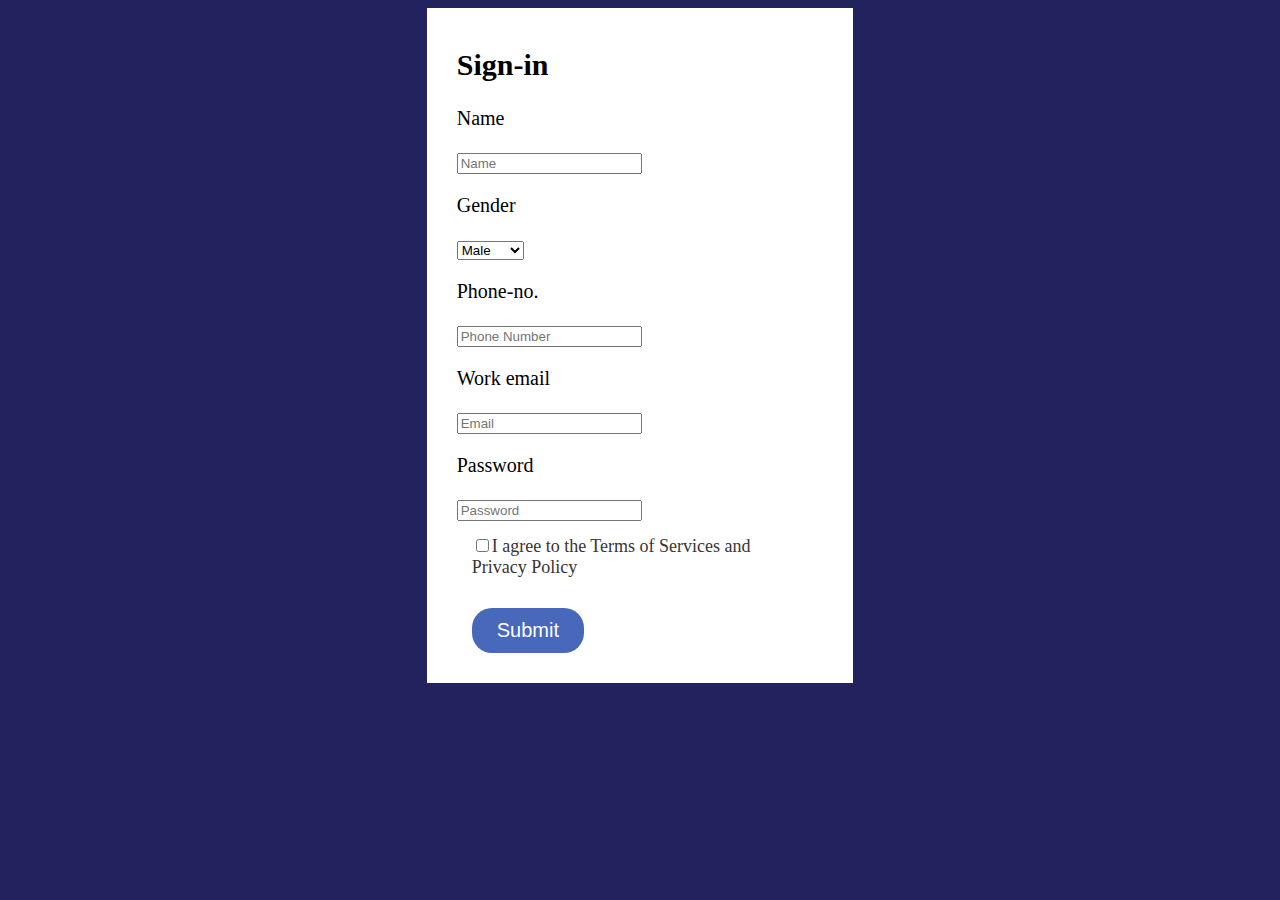
<file: signup.html>
<!DOCTYPE html>
<html lang="en">

<head>
    <meta charset="UTF-8">
    <meta http-equiv="X-UA-Compatible" content="IE=edge">
    <meta name="viewport" content="width=device-width, initial-scale=1.0">
    <title>Signup</title>
    <style>
        body {
           
            background-color: rgb(34, 34, 95);
        }

        #form {
            text-align: left;
            margin: auto;
            width: 29%;
            font-size: 20px;
            background-color: white;
            padding: 15px 30px;
            
        }

        #check {
            color: rgb(57, 53, 53);
            font-size: 18px;
            padding: 15px;
        }

        .button {
            background-color: #4868bb;
            border: none;
            color: white;
            padding: 11px 25px;
            text-align: center;
            border-radius: 20px;
            font-size: 20px;
            cursor: pointer;
            margin: 15px;
            margin-right: 30px;
           
        }

        .button:hover {
            background-color: #2e3e68;
        }
    </style>
</head>

<body>

    <form id="form">
        <h2>Sign-in</h2>
        
            <p> Name</p>
            <input placeholder="Name" type="text" id="name">
            <br>

            <p>Gender</p>
            <select id="gender">
                <option value="Male">Male</option>
                <option value="Female">Female</option>
            </select>

            <p>Phone-no.</p>
            <input placeholder="Phone Number" type="number" id="phone">

            <p>Work email</p>
            <input placeholder="Email" type="email" id="email">

            <p>Password</p>
            <input placeholder="Password" type="text" id="password">
            <br>
            <div id="check">
                <input type="checkbox"><span>I agree to the Terms of Services and Privacy Policy</span>
            </div>

            <input class="button" type="submit" value="Submit">
        
    </form>

</body>

</html>
<script>
    let form = document.querySelector("form");

    let LSData = JSON.parse(localStorage.getItem("sign")) || [];

    form.addEventListener("submit", function (e) {
        e.preventDefault();
        if (form.name.value === "" || form.email.value === "" || form.gender.value === "" || form.phone.value === "" || form.password.value === "") {
            alert("please fill all the field");
        }
        else {
            let obj = {
                name: form.name.value,
                email: form.email.value,
                gender: form.gender.value,
                phone: form.phone.value,
                password: form.password.value,
            };

            LSData.push(obj);
            localStorage.setItem("sign", JSON.stringify(LSData));
            alert("Congratulations!, you logged in successfully")
        }

    })
</script>
</file>
